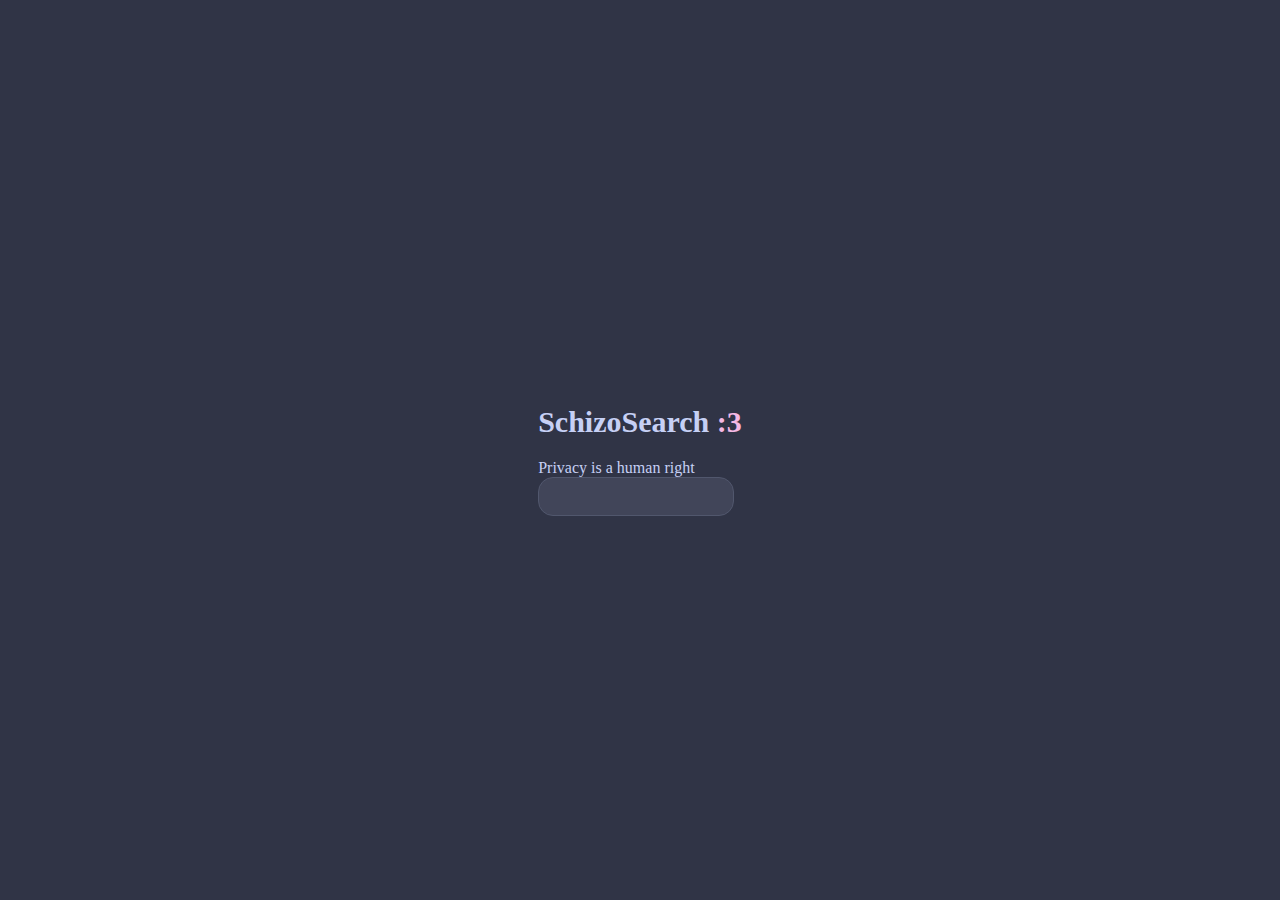
<file: static/public/index.html>
<!doctype html>
<html>
    <head>
        <link rel="stylesheet" href="theme/style.css" />
        <meta name="viewport" content="width=device-width, initial-scale=1" />
    </head>

    <body>
        <div class="outer">
            <main>
                <div class="title">
                    <h1 class="logo">SchizoSearch <span>:3</span></h1>
                    <span>Privacy is a human right</span>
                </div>
                <form action="/search" method="get">
                    <input type="text" name="q" autofocus />
                </form>
            </main>
        </div>
    </body>
</html>
</file>
<file: static/public/theme/style.css>
@import "./results.css";
@import "./header.css";
@import "./img.css";

:root {
    --base: #303446;
    --mantle: #292c23c;
    --text: #c6d0f5;
    --pink: #f4b8e4;
    --surface0: #414559;
    --subtext1: #b5bfe2;
}

body {
    display: flex;
    flex-direction: column;
    margin: 0;
    padding: 0;
    width: 100vw;
    height: 100vh;
    background-color: var(--base);
    /* background-color: red; */
    color: var(--text);
}
main {
    max-width: 90vw;
}

.outer {
    align-items: center;
    justify-content: center;
    display: flex;
    flex: 1;
}

input {
    background: #414559;
    color: #c6d0f5;
    height: 35px;
    padding-left: 15px;
    border: 1px solid #51576d;
    border-radius: 15px;
}
input:focus {
    outline: none;
}

.logo {
    text-decoration: none;
    color: var(--text);
}
.logo:visited {
    color: var(--text);
}

.logo span {
    color: var(--pink);
}
</file>
